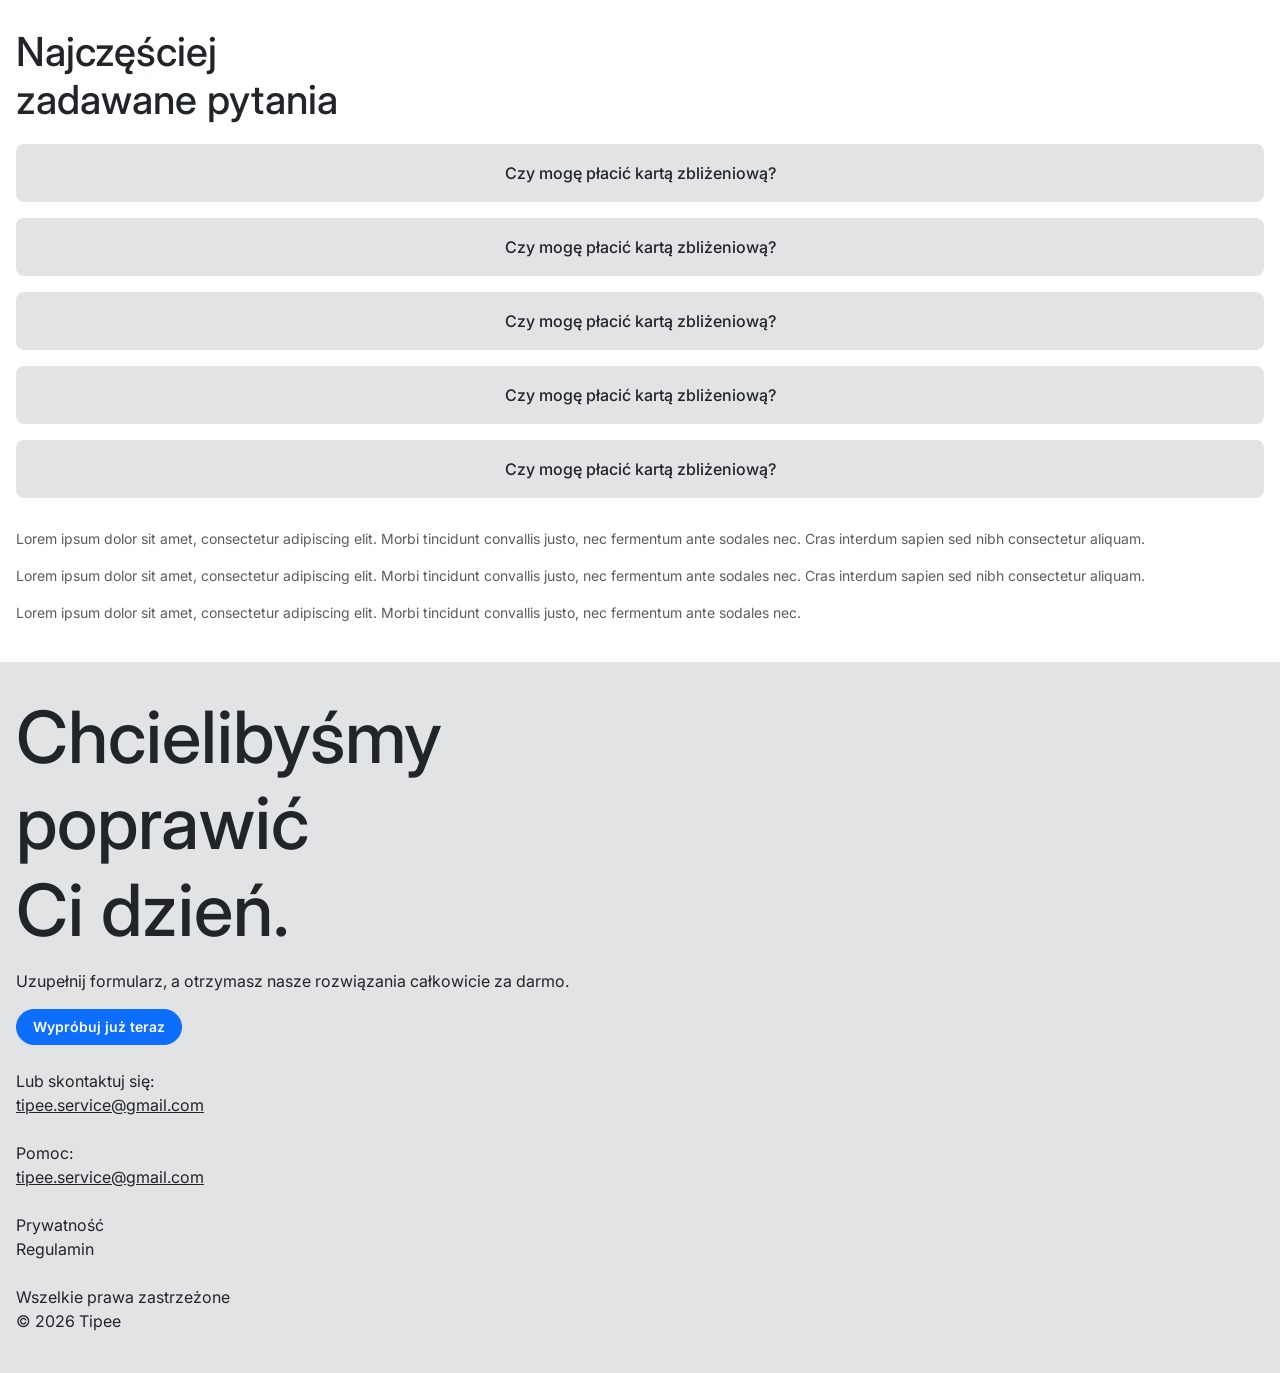
<file: brewise.html>
<!DOCTYPE html>
<html lang="pl">
  <head>
    <meta charset="UTF-8" />
    <meta name="viewport" content="width=device-width, initial-scale=1.0" />

    <title>Brewise - Kursy baristyczne</title>

    <link rel="stylesheet" href="main.css">
    <link
      href="https://cdn.jsdelivr.net/npm/bootstrap@5.3.3/dist/css/bootstrap.min.css"
      rel="stylesheet"
      integrity="sha384-QWTKZyjpPEjISv5WaRU9OFeRpok6YctnYmDr5pNlyT2bRjXh0JMhjY6hW+ALEwIH"
      crossorigin="anonymous"
    />
     <link rel="preconnect" href="https://fonts.googleapis.com">
     <link rel="preconnect" href="https://fonts.gstatic.com" crossorigin>
     <link href="https://fonts.googleapis.com/css2?family=DM+Sans:ital,opsz,wght@0,9..40,100..1000;1,9..40,100..1000&family=Inter:ital,opsz,wght@0,14..32,100..900;1,14..32,100..900&display=swap" rel="stylesheet">
   </head>
    <body>   
      <div class="d-flex flex-column gap-3 py-4 px-3">
        <h1 class="fw-medium my-1">Najczęściej<br> zadawane pytania</h1>
        <button class="btn bg-secondary-subtle fw-medium p-3 rounded-3">Czy mogę płacić kartą zbliżeniową?</button>
        <button class="btn bg-secondary-subtle fw-medium p-3 rounded-3">Czy mogę płacić kartą zbliżeniową?</button>
        <button class="btn bg-secondary-subtle fw-medium p-3 rounded-3">Czy mogę płacić kartą zbliżeniową?</button>
        <button class="btn bg-secondary-subtle fw-medium p-3 rounded-3">Czy mogę płacić kartą zbliżeniową?</button>
        <button class="btn bg-secondary-subtle fw-medium p-3 rounded-3">Czy mogę płacić kartą zbliżeniową?</button>
        <p class="text-muted small mt-3">Lorem ipsum dolor sit amet, consectetur adipiscing elit. Morbi tincidunt convallis justo, nec fermentum ante sodales nec. Cras interdum sapien sed nibh consectetur aliquam.
          <br><br>
          Lorem ipsum dolor sit amet, consectetur adipiscing elit. Morbi tincidunt convallis justo, nec fermentum ante sodales nec. Cras interdum sapien sed nibh consectetur aliquam.
          <br><br>
          Lorem ipsum dolor sit amet, consectetur adipiscing elit. Morbi tincidunt convallis justo, nec fermentum ante sodales nec.
        </p>
      </div>
      
      <footer class="bg-secondary-subtle py-4 px-3">
        <h4 class="display-2 fw-medium pt-2 mb-3">Chcielibyśmy<br> poprawić <br>Ci dzień.</h4>
        <p class="mb-3">Uzupełnij formularz, a otrzymasz nasze rozwiązania całkowicie za darmo.</p>
        <a href="https://tally.so/r/A78ook" class="btn btn-sm btn-primary fw-semibold lh-sm py-2 px-3 rounded-pill mb-4">Wypróbuj już teraz</a>
        <p class="mb-4">Lub skontaktuj się: <br><a href="mailto:tipee.service@gmail.com" class="link-dark">tipee.service@gmail.com</a></p>
        <p class="mb-4">Pomoc: <br><a href="mailto:tipee.service@gmail.com" class="link-dark">tipee.service@gmail.com</a></p>
        <a href="terms#prywatnosc" class="link-dark text-decoration-none">Prywatność</a><br>
        <a href="terms" class="link-dark text-decoration-none">Regulamin</a>
        <p class="mt-4">Wszelkie prawa zastrzeżone <br>© 2026 Tipee</p>
      </footer>
      
      <script src="https://cdn.jsdelivr.net/npm/bootstrap@5.3.2/dist/js/bootstrap.bundle.min.js"></script>
    </body>
</html>
</file>
<file: main.css>
body {
    font-family: "Inter", sans-serif !important;
}

* {
    scroll-behavior: smooth;
}

.small {
    line-height: 1.15rem;
}

.logo {
    font-family: "DM Sans", sans-serif!important;
    font-weight: 600!important;
    letter-spacing: -0.08em; 
    text-decoration: none !important;
    color: #fff !important;
}

.width-1 {
    width: 3rem !important;
    height: 3rem !important;
    min-width: 3rem!important;
    min-height: 3rem!important;
}

.width-3 {
    width: 7.5rem;
}

.bg-fading {
    background: linear-gradient(
        to top,
        #000 0%,
        #000 30%,
        transparent 100%
    );
}

.bg-fading-2 {
    background: linear-gradient(to bottom, #000, transparent);
}

.bg-glass {
    backdrop-filter: blur(1rem);
}
</file>
